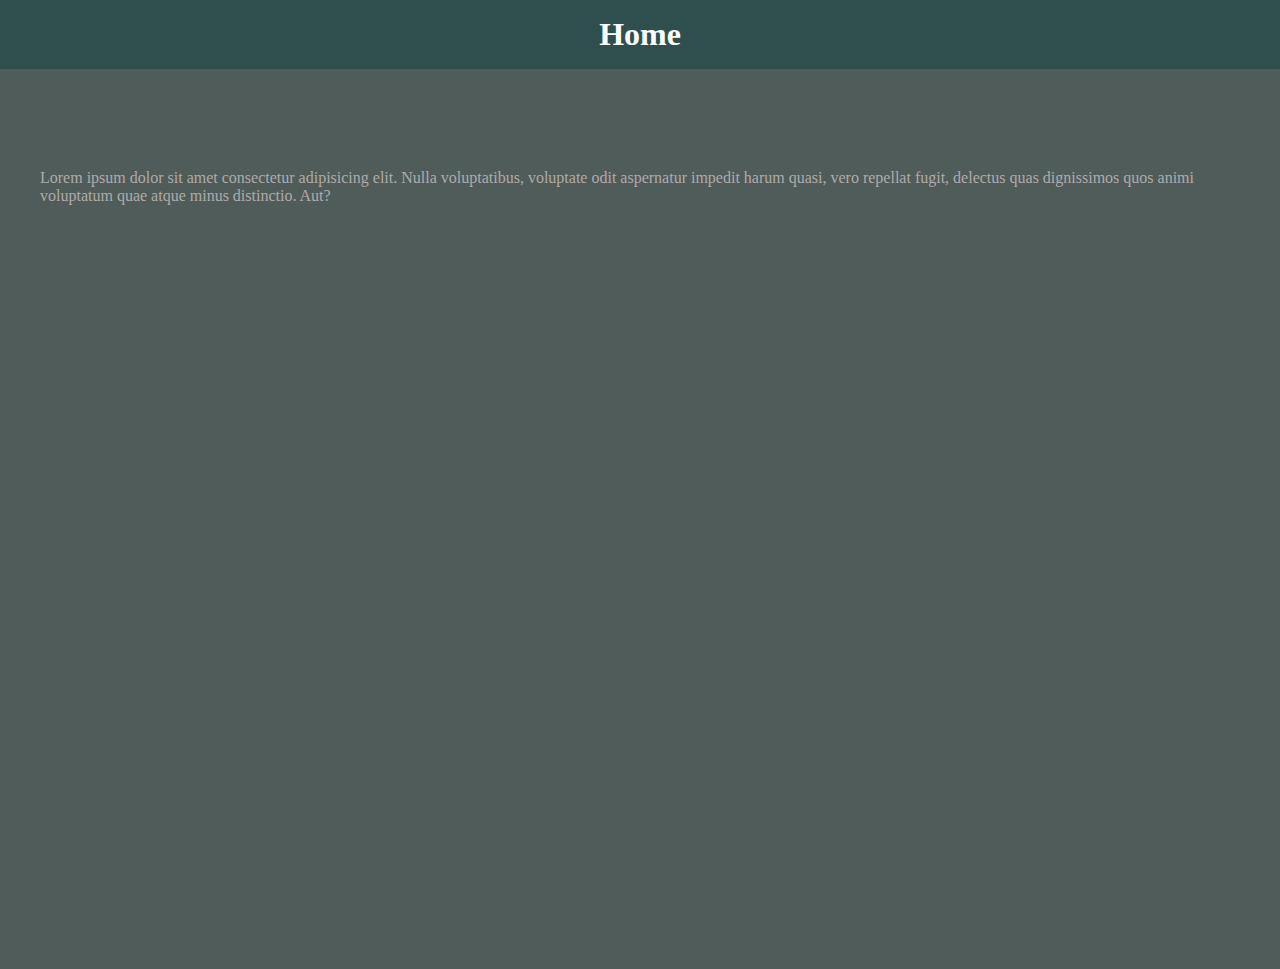
<file: home.html>
<!DOCTYPE html>
<html lang="en">
<head>
    <meta charset="UTF-8">
    <meta name="viewport" content="width=device-width, initial-scale=1.0">
    <title>Document</title>
    <link rel="stylesheet" href="home.css">
</head>
<body>
    <h1>Home</h1>
    <p>Lorem ipsum dolor sit amet consectetur adipisicing elit. Nulla voluptatibus, voluptate odit aspernatur impedit harum quasi, vero repellat fugit, delectus quas dignissimos quos animi voluptatum quae atque minus distinctio. Aut?</p>
</body>
</html>
</file>
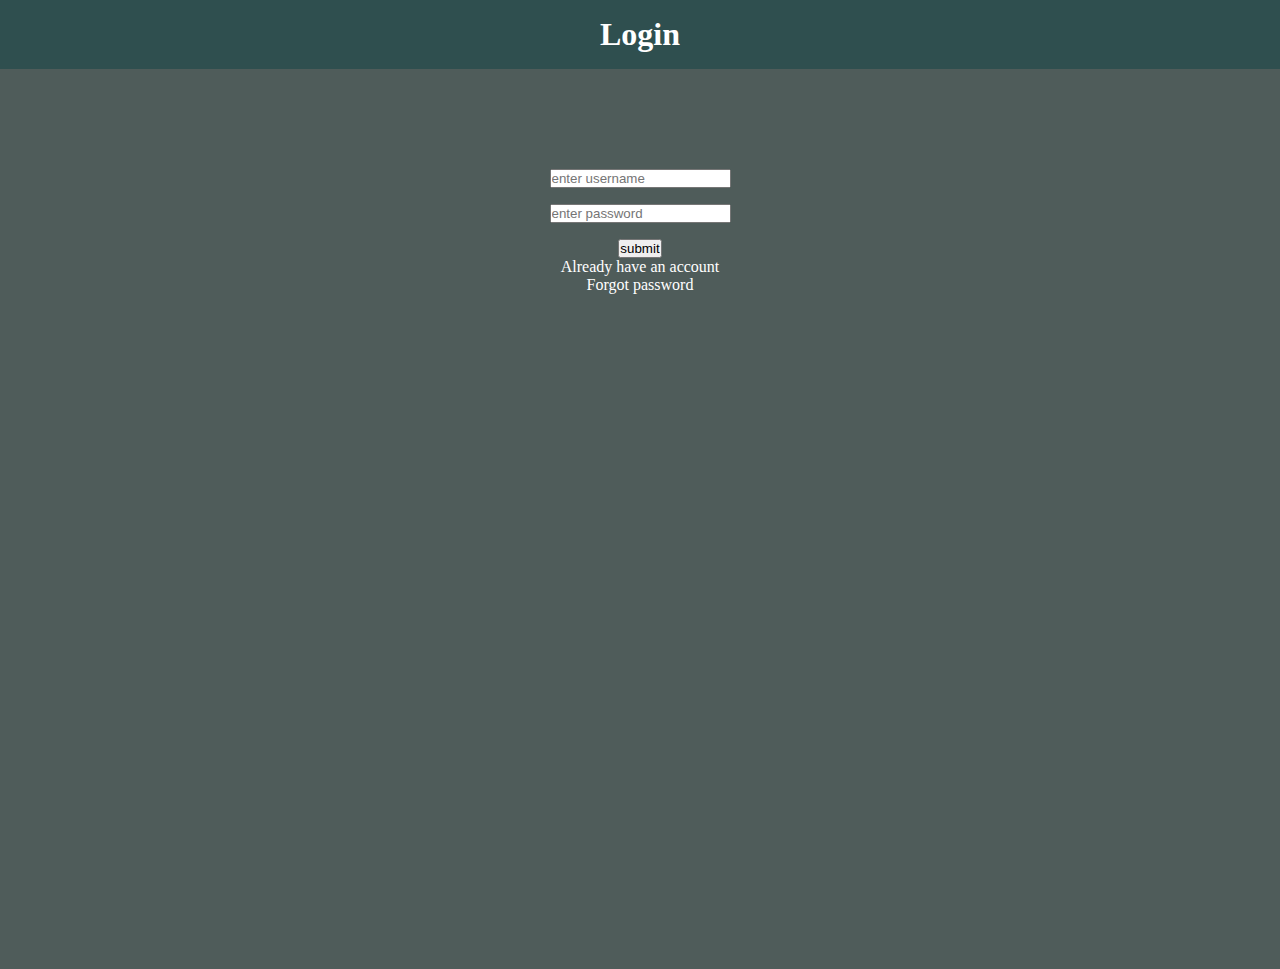
<file: login.html>
<!DOCTYPE html>
<html lang="en">
<head>
    <meta charset="UTF-8">
    <meta name="viewport" content="width=device-width, initial-scale=1.0">
    <title>Document</title>
    <link rel="stylesheet" href="login.css">
</head>
<body>
    <h1>Login</h1>
    <div class="page">
    <form action="home.html" method="get">
        <input type="text" placeholder="enter username" required>
        <input type="password" placeholder="enter password" required>
        <input type="submit" value="submit" required>
    </form>
    <a href="signup.html">Already have an account</a>
    <a href="password.html">Forgot password</a>
</div>
</body>
</html>
</file>
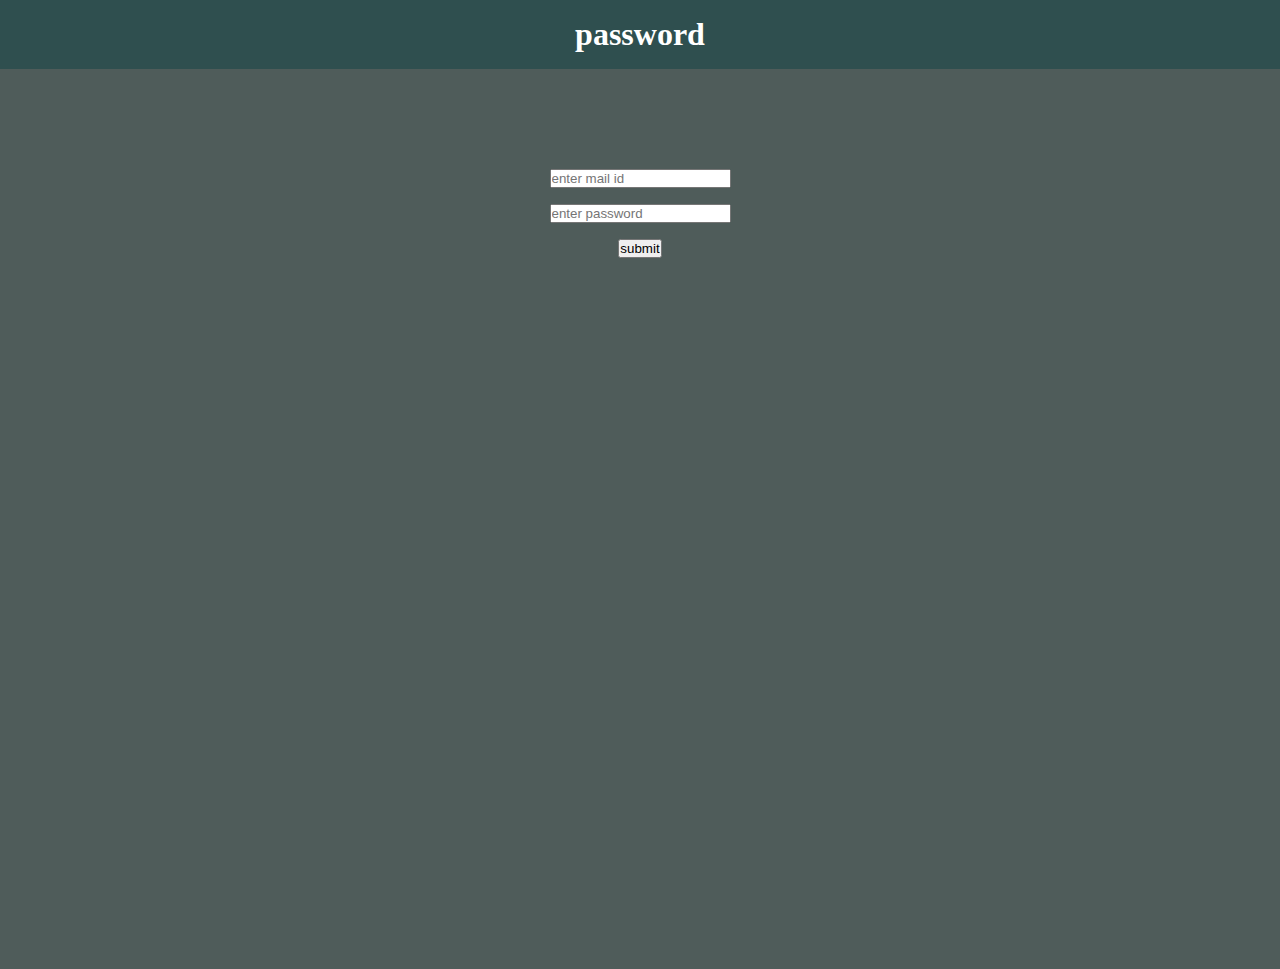
<file: password.html>
<!DOCTYPE html>
<html lang="en">
<head>
    <meta charset="UTF-8">
    <meta name="viewport" content="width=device-width, initial-scale=1.0">
    <title>Document</title>
    <link rel="stylesheet" href="password.css">
</head>
<body>
    <h1>password</h1>
    <div class="page">
    <form action="home.html" method="get">
        <input type="email" placeholder="enter mail id" required>
        <input type="password" placeholder="enter password" required>
        <input  type="submit" value="submit" required>
    </form>
</div>
</body>
</html>
</file>
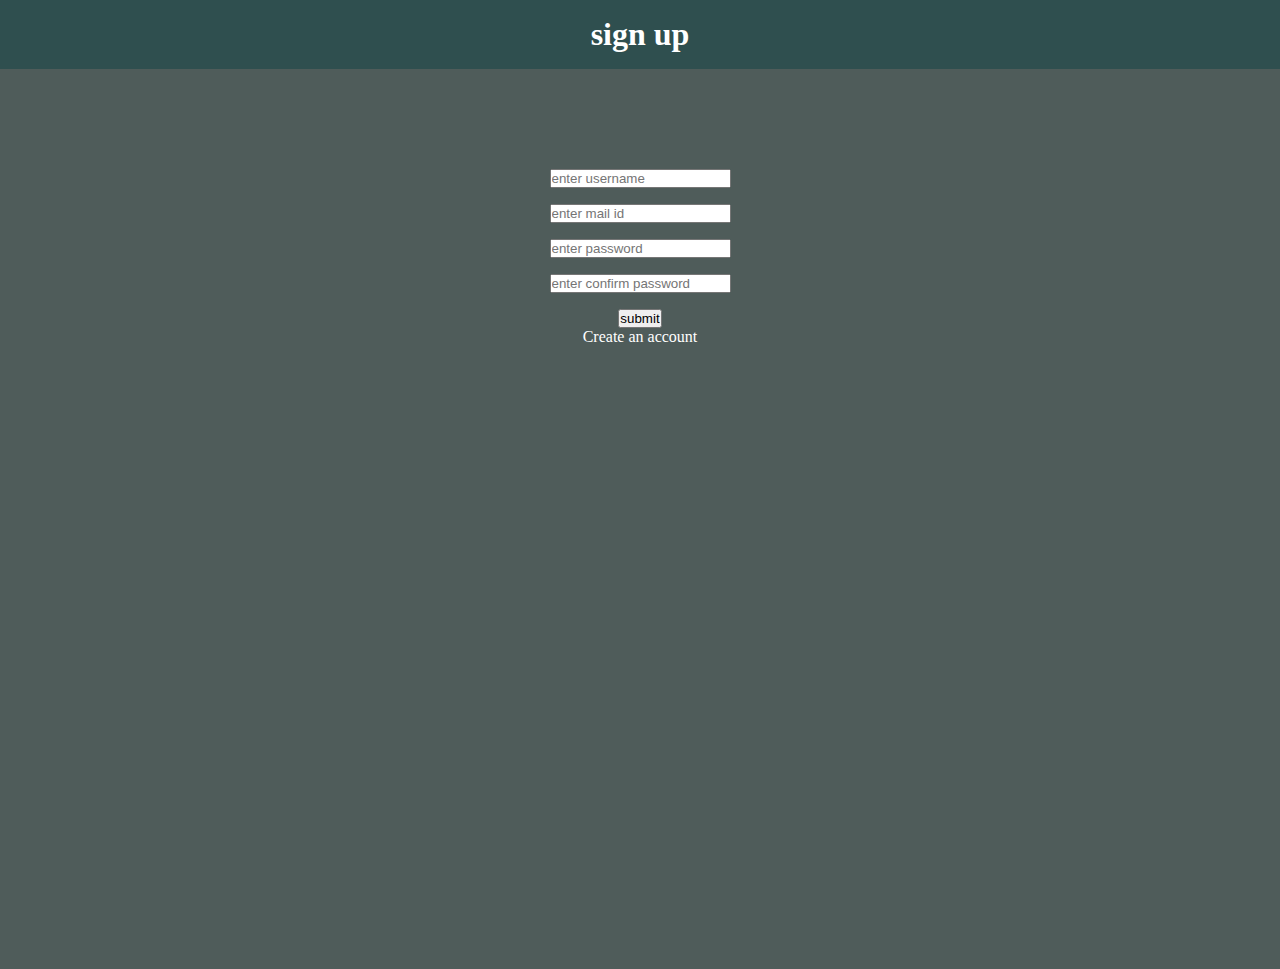
<file: signup.html>
<!DOCTYPE html>
<html lang="en">
<head>
    <meta charset="UTF-8">
    <meta name="viewport" content="width=device-width, initial-scale=1.0">
    <title>Document</title>
    <link rel="stylesheet" href="signup.css">
</head>
<body>
    <h1>sign up</h1>
    <div class="page">
    <form action="home.html" method="get">
        <input type="text" placeholder="enter username">
        <input type="email" placeholder="enter mail id">
        <input type="password" placeholder="enter password">
        <input type="password" placeholder="enter confirm password">
        <input type="submit" value="submit">
    </form>
    <a href="login.html">Create an account</a>
    </div>
</body>
</html>
</file>
<file: home.css>
*{
    margin: 0;
    padding: 0;
    box-sizing: border-box;
}
h1{
    background-color: darkslategray;
    justify-content: center;
    align-items: center;
    color: white;
    display: flex;
    gap: 16px;
    padding: 16px 8px;
}
p{
    padding-top: 100px;
    height: 100vh;
    width: 100%;
    padding-left: 40px;
    padding-right: 40px;
    background-color:rgb(79, 92, 90);
    color: #b1aaaa;
    /*flex-direction: column;
    gap: 24px;*/
}
</file>
<file: login.css>
*{
    margin: 0;
    padding: 0;
    box-sizing: border-box;
}
h1{
    background-color: darkslategray;
    justify-content: center;
    align-items: center;
    color: white;
    display: flex;
    gap: 16px;
    padding: 16px 8px;
}
.page{
        padding-top: 100px;
        height: 100vh;
        width: 100%;
        padding-left: 40px;
        padding-right: 40px;
        background-color:rgb(79, 92, 90);
        color: #b1aaaa;
        /*flex-direction: column;
        gap: 24px;*/
}
.page form{
    justify-content: center;
    align-items: center;
    color: white;
    display: flex;
    flex-direction: column;
    gap: 16px;
}
.page a{
    justify-content: center;
    align-items: center;
    color: white;
    text-decoration: none;
    display: flex;
    flex-direction: column;
    gap: 16px;
}
/*
.login{
    background-color: darkslategray;
    justify-content: space-around;
    align-items: center;
    color: white;
    display: flex;
    flex-direction: column;
    gap: 16px;
    padding: 16px 8px;
}*/
</file>
<file: password.css>
*{
    margin: 0;
    padding: 0;
    box-sizing: border-box;
}
h1{
    background-color: darkslategray;
    justify-content: center;
    align-items: center;
    color: white;
    display: flex;
    gap: 16px;
    padding: 16px 8px;
}
.page{
    padding-top: 100px;
    height: 100vh;
    width: 100%;
    padding-left: 40px;
    padding-right: 40px;
    background-color:rgb(79, 92, 90);
    color: #b1aaaa;
    /*flex-direction: column;
    gap: 24px;*/
}
.page form{
    justify-content: center;
    align-items: center;
    color: white;
    display: flex;
    flex-direction: column;
    gap: 16px;
}
</file>
<file: signup.css>
*{
    margin: 0;
    padding: 0;
    box-sizing: border-box;
}
h1{
    background-color: darkslategray;
    justify-content: center;
    align-items: center;
    color: white;
    display: flex;
    gap: 16px;
    padding: 16px 8px;
}
.page{
        padding-top: 100px;
        height: 100vh;
        width: 100%;
        padding-left: 40px;
        padding-right: 40px;
        background-color:rgb(79, 92, 90);
        color: #b1aaaa;
        /*flex-direction: column;
        gap: 24px;*/
}
.page form{
    justify-content: center;
    align-items: center;
    color: white;
    display: flex;
    flex-direction: column;
    gap: 16px;
}
.page a{
    justify-content: center;
    align-items: center;
    color: white;
    text-decoration: none;
    display: flex;
}
</file>
